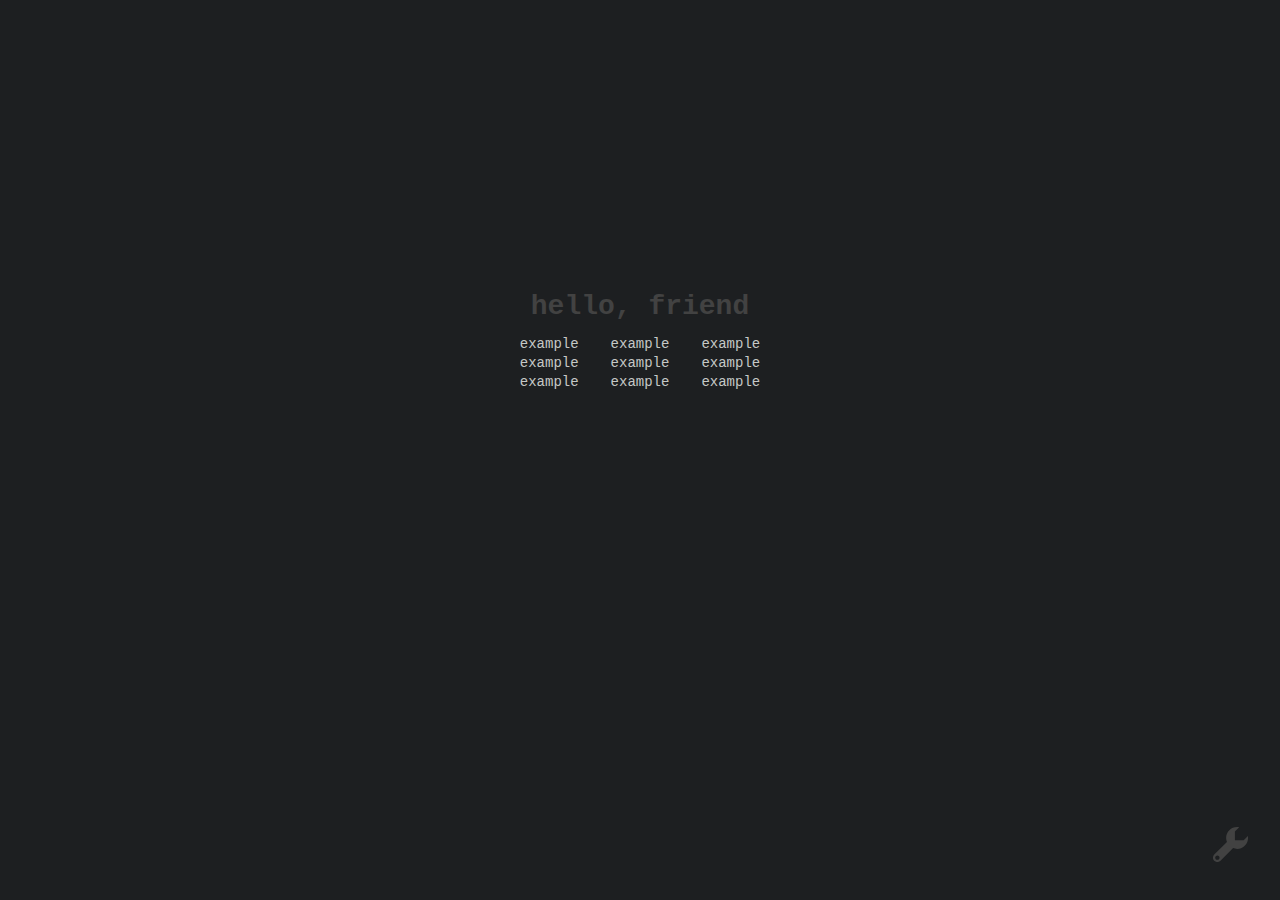
<file: index.html>
<!DOCTYPE html>
<html>

<head>
    <meta charset="utf-8" />
    <meta http-equiv="X-UA-Compatible" content="IE=edge">
    <title>hello, friend</title>
    <script src="script.js"></script>
    <meta name="viewport" content="width=device-width, initial-scale=1">
    <link rel="stylesheet" type="text/css" href="stylesheets/style.css">
</head>

<body>
    <h1>hello, friend</h1>
    <div id="container">
        <div class="column">
            <ul>
                <li>
                    <a href="https://example.com">example</a>
                </li>
                <li>
                    <a href="https://example.com">example</a>
                </li>
                <li>
                    <a href="https://example.com">example</a>
                </li>
            </ul>
        </div>
        <div class="column">
            <ul>
                <li>
                    <a href="https://example.com">example</a>
                </li>
                <li>
                    <a href="https://example.com">example</a>
                </li>
                <li>
                    <a href="https://example.com">example</a>
                </li>
            </ul>
        </div>
        <div class="column">
            <ul>
                <li>
                    <a href="https://example.com">example</a>
                </li>
                <li>
                    <a href="https://example.com">example</a>
                </li>
                <li>
                    <a href="https://example.com">example</a>
                </li>
            </ul>
        </div>
    </div>
    <div id="img_div">
        <a href="options.html">
            <svg xmlns="http://www.w3.org/2000/svg" width="35" height="35" viewBox="0 0 8 8">
                <path d="M5.5 0c-1.38 0-2.5 1.12-2.5 2.5 0 .32.08.62.19.91l-2.91 2.88c-.39.39-.39 1.05 0 1.44.2.2.46.28.72.28.26 0 .52-.09.72-.28l2.88-2.91c.28.11.58.19.91.19 1.38 0 2.5-1.12 2.5-2.5 0-.16 0-.32-.03-.47l-.97.97h-2v-2l.97-.97c-.15-.03-.31-.03-.47-.03zm-4.5 6.5c.28 0 .5.22.5.5s-.22.5-.5.5-.5-.22-.5-.5.22-.5.5-.5z"></path>
            </svg>
        </a>
    </div>
</body>
</html>
</file>
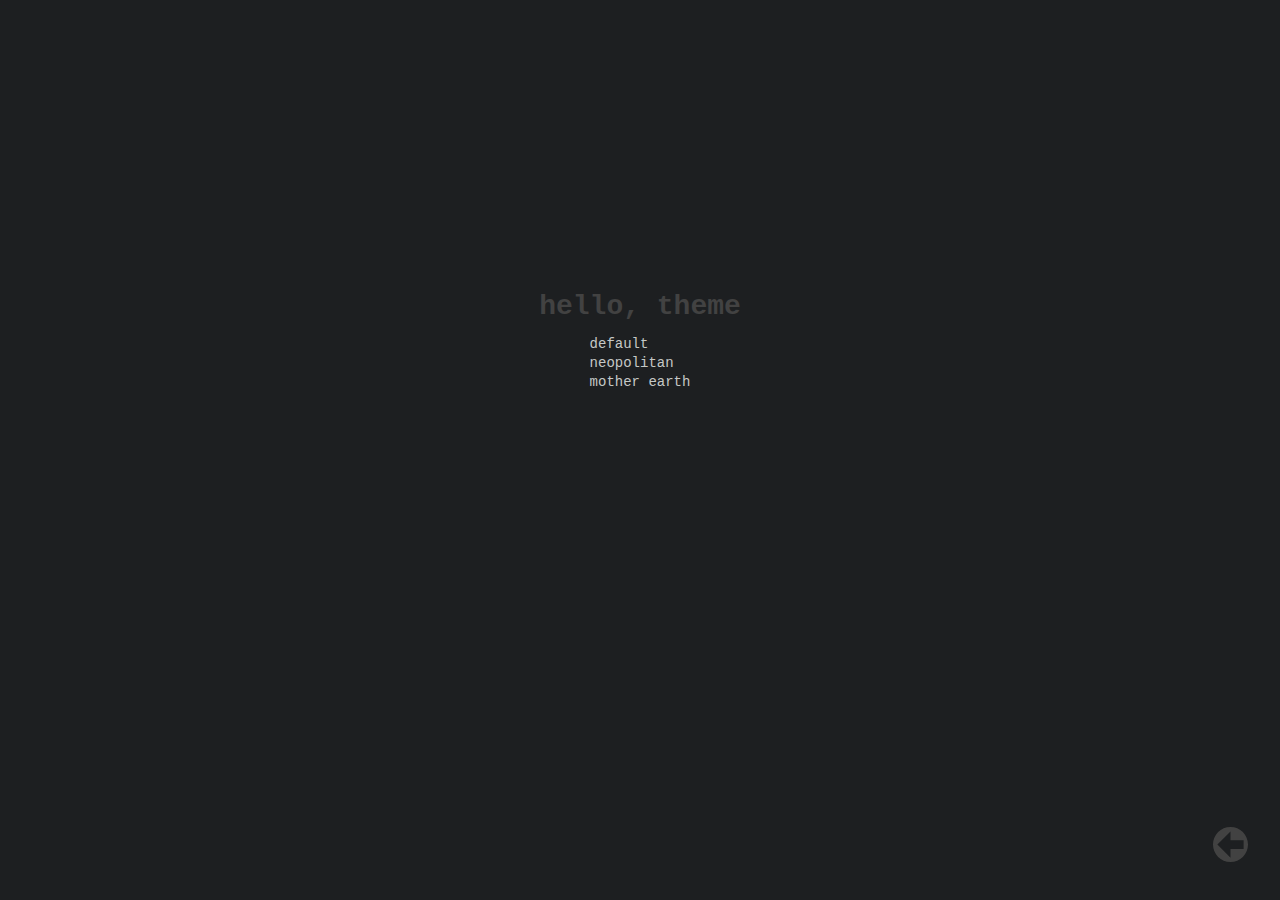
<file: options.html>
<!DOCTYPE html>
<html lang="en">
<head>
    <meta charset="UTF-8">
    <title>Settings</title>
    <script src="script.js"></script>
    <meta name="viewport" content="width=device-width, initial-scale=1">
    <link rel="stylesheet" type="text/css" href="stylesheets/style.css">
</head>
<body>
<h1>hello, theme</h1>
    <div id="container">
        <div class="column">
            <ul>
                <li>
                    <a onclick="setTheme(0)">default</a>
                </li>
                <li>
                    <a onclick="setTheme(1)" href="index.html">neopolitan</a>
                </li>
                <li>
                    <a onclick="setTheme(2)" href="index.html">mother earth</a>
                </li>
            </ul>
        </div>
    </div>
    <div id="img_div">
        <a href="index.html">
            <svg xmlns="http://www.w3.org/2000/svg" width="35" height="35" viewBox="0 0 8 8">
                <path d="M4 0c-2.21 0-4 1.79-4 4s1.79 4 4 4 4-1.79 4-4-1.79-4-4-4zm0 1v2h3v2h-3v2l-3-3 3-3z" ></path>
            </svg>
        </a>
    </div>
</body>
</html>
</file>
<file: stylesheets/style.css>
body {
    background: #1d1f21;
    color: white;
    margin: 0;
    font-family: Consolas, 'Courier New', Courier, monospace;
    font-size: 14px;
    line-height: 1.2rem;
    text-transform: lowercase;
    margin: 33vh auto;
    cursor: default;
}

#container {
    display: grid;
    align-self: center;
    justify-content: center;
    justify-items: center;
    justify-self: center;
    grid-gap: 2rem;
    height: auto;
    position: relative;
}

#img_div {
    position: absolute;
    bottom: 32px;
    right: 32px;
}

h1 {
    color: rgb(66, 66, 66);
    display: flex;
    align-items: center;
    justify-content: center;
}

h2 {
    font-size: 1rem;
}

a, p {
    text-decoration: none;
    color: #c5c8c6;
}

.separator {
    line-height: 0.75rem;
}

a:hover, p:hover {
    color: white;
    font-weight: bold;
}

ul {
    list-style: none;
    margin: 0;
    padding: 0;
}

div.column {
    justify-self: center;
    grid-area: 1;
}

svg {
    fill: rgb(66, 66, 66);
    fill-rule: evenodd;
}
</file>
